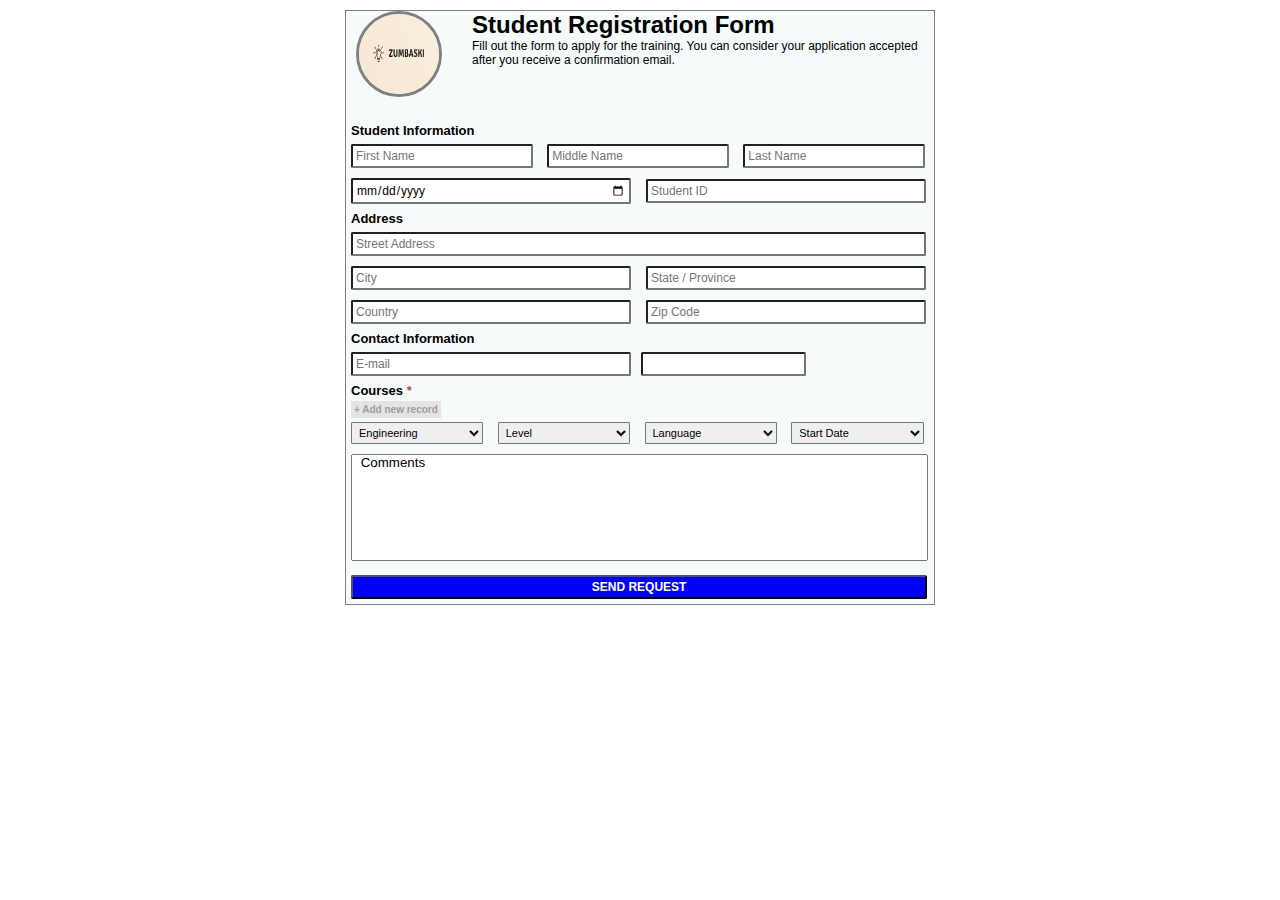
<file: index.html>
<!DOCTYPE html>
<html lang="en">

<head>
    <meta charset="UTF-8">
    <meta http-equiv="X-UA-Compatible" content="IE=edge">
    <meta name="viewport" content="width=device-width, initial-scale=1.0">
    <title>TIIDELab | Registration Form</title>
    <link rel="stylesheet" href="./assets/css/style.css">    
</head>

<body>
            <!-- Registration Form  -->
    <form action="" name="form" id="form">
        <div class="card">
            <img src="./assets/img/zumbaski.png" width="80" height="80" alt="logo">

            <h2>Student Registration Form</h2>
             <p>Fill out the form to apply for the training. You can consider your
                 application accepted after you receive a confirmation email.</p>
                <br><br><br>

                <!-- Student information field -->
            <label for="stdInfo">Student Information</label> <br>
            <div id="stdInfo">
                <input type="text" name="fName" id="fullName" placeholder="First Name" required>
                <input type="text" name="mName" id="middleName" placeholder="Middle Name" required>
                <input type="text" name="lName" id="lastName" placeholder="Last Name" required> <br>
                <input type="date" name="dob" id="dob" placeholder="Date of Birth" required>
                <input type="text" name="stdId" id="studentId" placeholder="Student ID" required> <br>
            </div>
            <!-- Address field -->
            <div class="address">
                <label for="address">Address</label> <br>
                <input type="text" name="streetAddress" id="streetAddress" placeholder="Street Address" required> <br>
                <input type="text" name="city" id="city" placeholder="City" required>
                <input type="text" name="state" id="state" placeholder="State / Province" required> <br>
                <input type="text" name="country" id="country" placeholder="Country" required>
                <input type="text" name="zip" id="zip" placeholder="Zip Code" required> <br>
            </div>

            <!-- Contact field -->
            <div class="contact">
                <label for="contact">Contact Information</label> <br>
                <input type="email" name="email" id="email" placeholder="E-mail" required>
                <input type="text" name="mob" id="mob" required> <br>
            </div>
            <!-- Courses field -->
            <label for="courses">Courses <span>*</span> </label> <br>
                <span class="add"> + Add new record </span> <br>
                <select name="course" id="course">
                    <option value="Engineering" id="course1">Engineering</option>
                </select>
                <select name="level" id="level">
                    <option value="level">Level</option>
                    <option value="100L" id="level1">100L</option>
                </select>
                <select name="language" id="language">
                    <option value="language">Language</option>
                    <option value="English" id="language1">Python</option>
                </select>
                <select name="startDate" id="startDate">
                    <option value="startDate">Start Date</option>
                    <option value="Jan" id="startDate1" >Jan</option>
                </select> <br>
                <textarea id="comment" cols="80" rows="7"> Comments</textarea> <br>
                <input type="submit" class="buttonn" id="button" value="SEND REQUEST">
        </div>
    </form>

    <script src="./assets/js/form.js"></script>
</body>

</html>
</file>
<file: assets/css/style.css>
* {
    margin: 0;
    padding: 0;
    font-family: 'Segoe UI', Tahoma, Geneva, Verdana, sans-serif;
}

#form {
    width: 600px;
    margin: auto;
    margin-top: 10px;
}

.card {
    border: 1px solid gray;
    margin: 0px 5px 0px 5px;
    background-color: rgb(245, 250, 250);

}

label {
    font-weight: 600;
    margin-top: 54px;
    line-height: 30%;
    font-size: 13px;
    margin: 5px;
}



#fullName,
#lastName,
#middleName {
    width: 29.2%;
    margin:5px;
}

#dob,
#studentId,
#country,
#zip,
#city,
#state,
#email,
#confirmEmail {
    width: 46%;
    margin:5px;
}

#streetAddress {
    width: 96.1%;
    margin:5px;

}

#comment {
    resize: none;
    width: 97%;
    padding-left: 5px;
    margin:5px;
}

select {
    width: 22.5%;
    font-size: 11px;
    margin-bottom: 5px;
    border-radius: 1px;
    margin: 5px;
    padding: 3px;
}

#button {
    width: 98%;
    background: blue;
    color: white;
    font-weight: 600;
    padding:3px;
    border-radius: 2px;
    margin: 5px;
}
#button:hover{
    background-color: rgb(157, 152, 204);
}

input {
    padding-left: 5px;
    font-size: 12px;
    text-decoration: solid;
    margin-bottom: 5px;
    border-radius: 2px;
    padding: 3px;}


img {
    float: left;
    border-radius: 50%;
    margin-right:30px;
    margin-left: 10px;
    border:3px solid gray;
}
span{
    color:rgb(183, 75, 75);
    font-weight: 900;
}
p{
    font-size: 12px;
}
.add{
    margin: 5px;
    padding: 3px;
    background-color: rgb(229, 228, 228);
    font-size: 10px;
    color:rgb(159, 156, 156);
}
@media screen and (max-width: 800px) {
    .card{
        width: 100px;
    }
    
}
</file>
